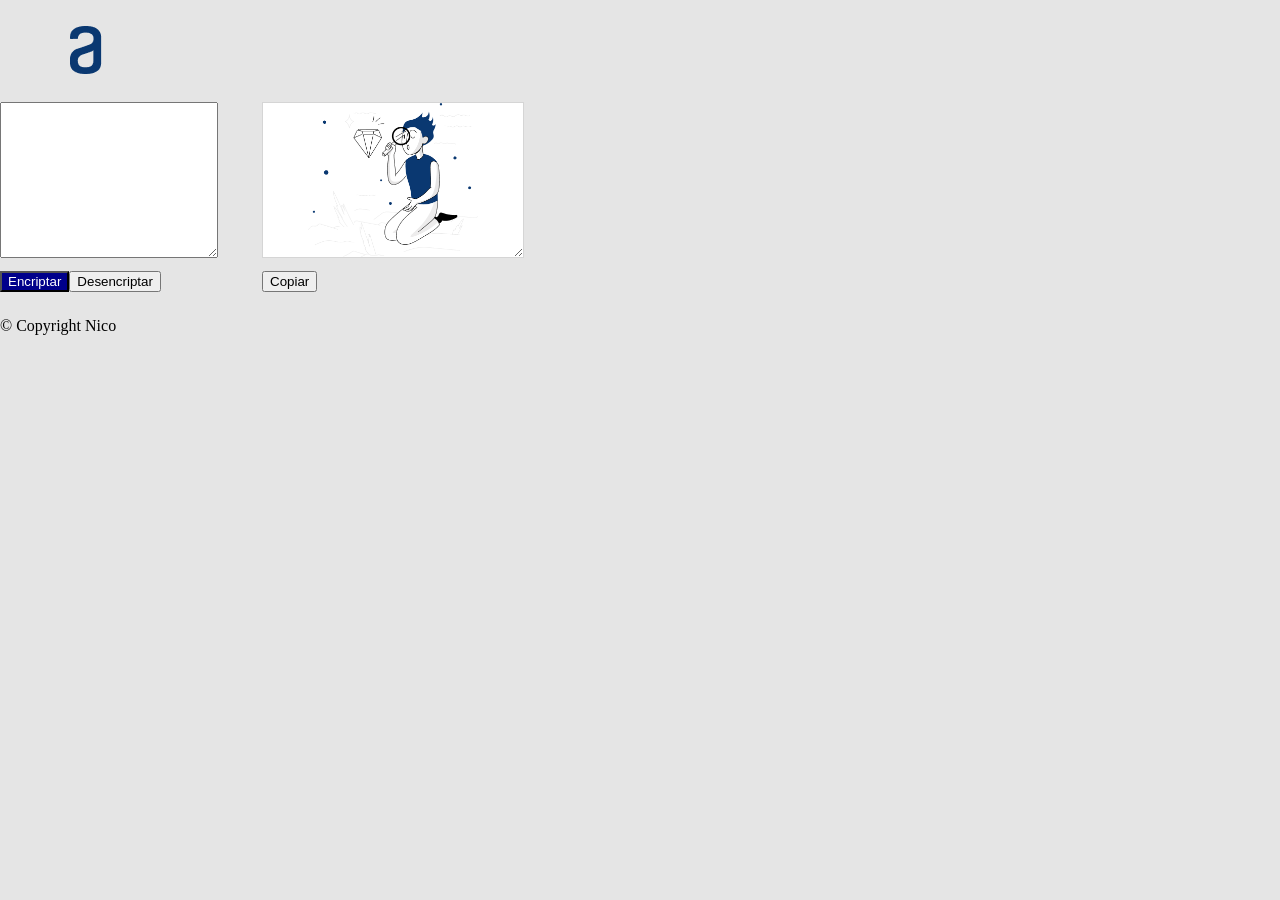
<file: index.html>
<!DOCTYPE html>
<html lang="es">
        <head>
            <meta charset="utf-8">
            <meta name="viewport" content="width=device-width, initial-scale=1.0">
            <title>Encriptador de texto 2.0</title>
            <link rel="stylesheet" href="reset.css">
            <link rel="stylesheet" href="style-principal.css">
        </head>



        <body>
            <header>
                <div class="contenedor">
                    <img id="Logo" src="Imagenes/Logo.png" alt="Loco de Alura inicial letra a">
                </div>
                    
            </header>

            <main>
                <section>
                    <div class="textarea">
                        <textarea class="input-texto" cols="30" rows="10"></textarea>
                    </div>
                    
                    <div class="botones">
                        <button class="encriptar" onclick="btnEncriptar()">
                        Encriptar
                        </button>
                        <button class="desencriptar" onclick="btnDesencriptar()">
                        Desencriptar
                        </button>
                    </div>
                </section>

                <aside>
                    <div>
                        <textarea disabled class="mensaje" cols="30" rows="10"></textarea>
                    </div>
                    
                    <div class="botones">
                        <button class="copiar" onclick="copiar()">Copiar</button>
                    </div>
                    
                </aside>


            </main>    
            
            <script src="script.js"></script>
               
            <footer>
                <p class="copyright">&copy Copyright Nico</p>
            </footer>
            
        </body>
</html>
</file>
<file: style-principal.css>
header{
    padding: 2%;
}

body {
    background-color: #e5e5e5;
}

main {
    display:inline-flex;
    height: fit-content;
    background-color: #e5e5e5;
}

section{
    display: block;
    max-width: max-content;
    padding-bottom: 5%;
}

div{
    vertical-align: top;
    width: fit-content;

}

.input-texto{
    vertical-align: top;
    position: relative;
    width: 90%;
}
.mensaje{
    height: max-content;
    position: relative;
    vertical-align: top;
    background-color: #ffffff;
    background-image: url("Imagenes/Muñeco.png");
    background-repeat: no-repeat;
    background-position: center;
    background-size: contain;
}
.botones{
    display: flex;
    position: relative;
    box-sizing: content-box;
    margin-top: 5%;
}
div.textarea{
    width: 90%;
}

.encriptar{
    background-color: darkblue;
    color: white;
}
.desencriptar{
    margin-left: 0;
}
.informacion{
    font-size: 15px;
}
</file>
